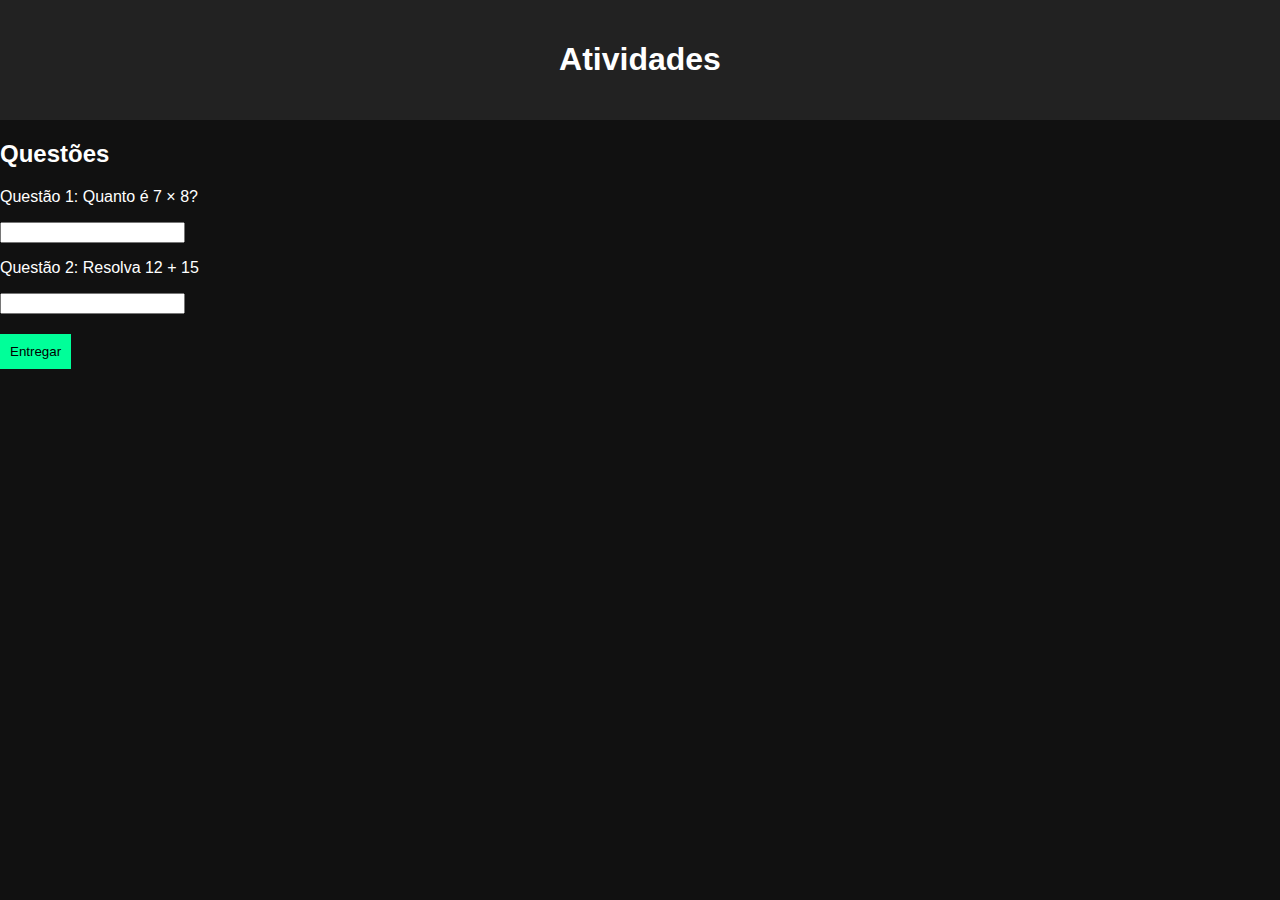
<file: atividade.html>
<!DOCTYPE html>
<html lang="pt-BR">
<head>
  <meta charset="UTF-8">
  <title>Atividades de Matemática</title>
  <link rel="stylesheet" href="style.css">
</head>
<body>
  <header><h1>Atividades</h1></header>
  <main>
    <section id="atividades">
      <h2>Questões</h2>
      <div class="atividade">
        <p>Questão 1: Quanto é 7 × 8?</p>
        <input type="number" id="resp1">
      </div>
      <div class="atividade">
        <p>Questão 2: Resolva 12 + 15</p>
        <input type="number" id="resp2">
      </div>
      <button onclick="corrigirAtividades()">Entregar</button>
      <p id="resultado-atividades"></p>
    </section>
  </main>
  <script src="script.js"></script>
</body>
</html>
</file>
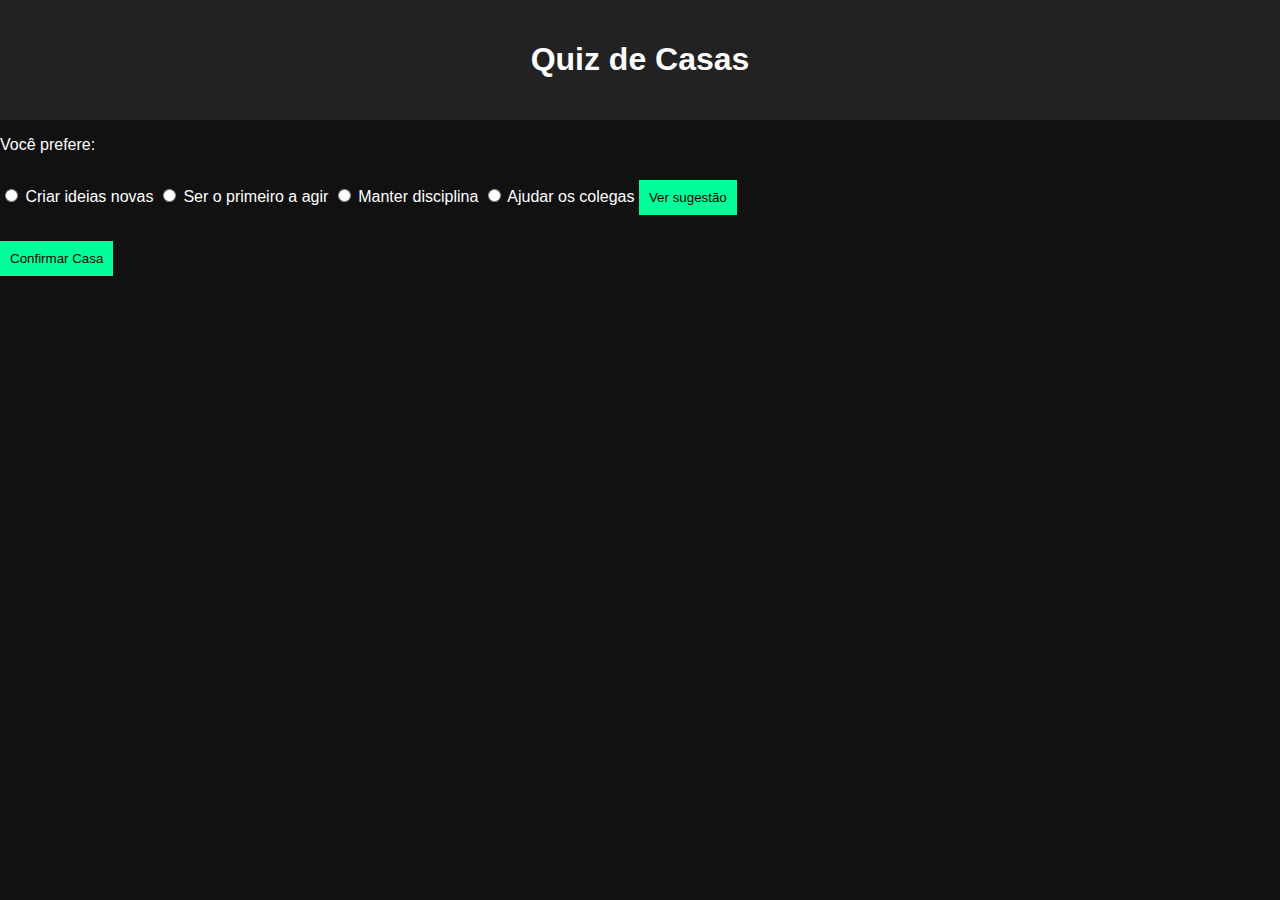
<file: quiz.html>
<!DOCTYPE html>
<html lang="pt-BR">
<head>
  <meta charset="UTF-8">
  <title>Quiz - Escolha sua Casa</title>
  <link rel="stylesheet" href="style.css">
</head>
<body>
  <header><h1>Quiz de Casas</h1></header>
  <main>
    <form id="quiz-form">
      <p>Você prefere:</p>
      <label><input type="radio" name="q1" value="visionarios"> Criar ideias novas</label>
      <label><input type="radio" name="q1" value="precursores"> Ser o primeiro a agir</label>
      <label><input type="radio" name="q1" value="guardioes"> Manter disciplina</label>
      <label><input type="radio" name="q1" value="solidarios"> Ajudar os colegas</label>

      <button type="submit">Ver sugestão</button>
    </form>

    <p id="resultado"></p>
    <button onclick="confirmarCasa()">Confirmar Casa</button>
  </main>
  <script src="script.js"></script>
</body>
</html>
</file>
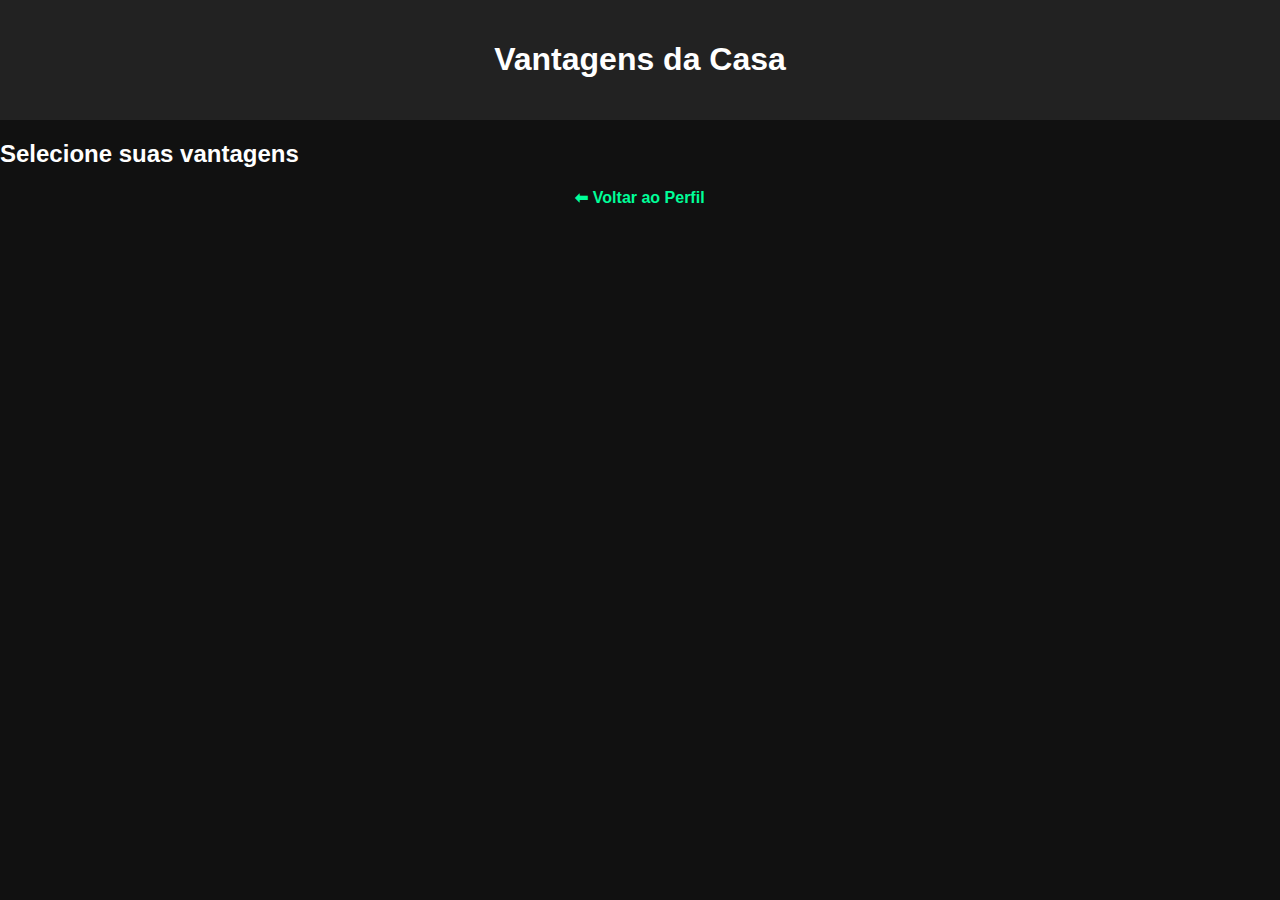
<file: vantagens.html>
<!DOCTYPE html>
<html lang="pt-BR">
<head>
  <meta charset="UTF-8">
  <title>Vantagens</title>
  <link rel="stylesheet" href="style.css">
</head>
<body>
  <header><h1>Vantagens da Casa</h1></header>
  <main>
    <section id="vantagens">
      <h2>Selecione suas vantagens</h2>
      <ul id="lista-vantagens"></ul>
    </section>
  </main>
  <script src="script.js"></script>
</body>
  <nav>
  <a href="index.html">⬅ Voltar ao Perfil</a>
</nav>

</html>
</file>
<file: style.css>
body {
  font-family: Arial, sans-serif;
  background: #111;
  color: #fff;
  margin: 0;
  padding: 0;
}

header {
  background: #222;
  padding: 20px;
  text-align: center;
}

nav {
  display: flex;
  justify-content: center;
  gap: 20px;
  margin: 20px;
}

a {
  color: #0f9;
  text-decoration: none;
  font-weight: bold;
}

.atividade {
  margin: 10px 0;
}

button {
  margin-top: 10px;
  padding: 10px;
  background: #0f9;
  border: none;
  cursor: pointer;
}
</file>
